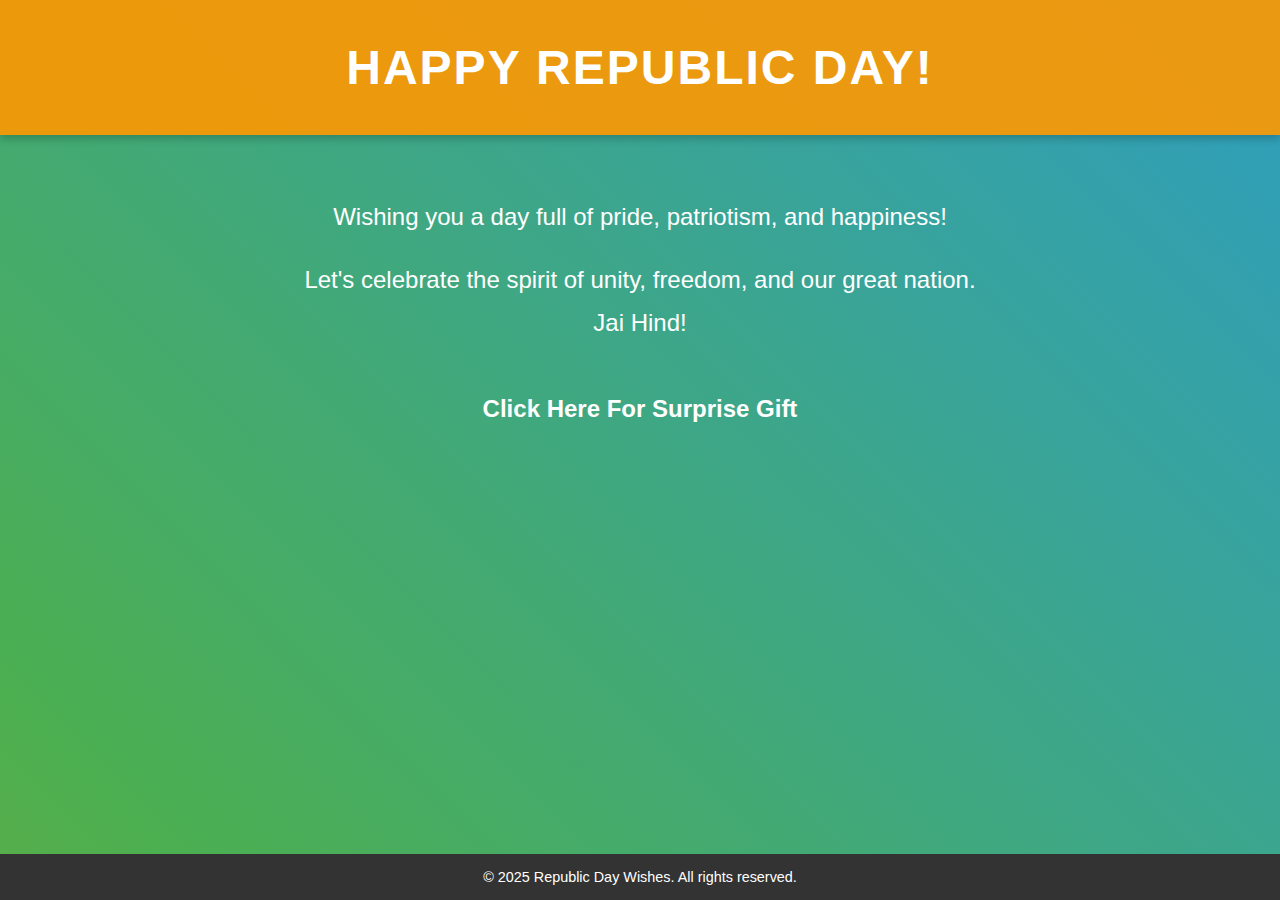
<file: index.html>
<!DOCTYPE html>
<html lang="en">
<head>
    <meta charset="UTF-8">
    <meta name="viewport" content="width=device-width, initial-scale=1.0">
    <meta http-equiv="X-UA-Compatible" content="ie=edge">
    <title>Republic Day Wishes</title>
    <link rel="stylesheet" href="styles.css">
</head>
<body>
    <header class="header">
        <div class="container">
            <h1 class="animate-text">Happy Republic Day!</h1>
        </div>
    </header>

    <main class="main-content">
        <section class="wish-section">
            <p class="fade-in">Wishing you a day full of pride, patriotism, and happiness!</p>
            <p class="fade-in">Let's celebrate the spirit of unity, freedom, and our great nation. Jai Hind!</p>
            <a href="Second.html" class="click-here">Click Here For Surprise Gift </a>
        </section>
    </main>

    <footer class="footer">
        <p>&copy; 2025 Republic Day Wishes. All rights reserved.</p>
    </footer>
</body>
</html>
</file>
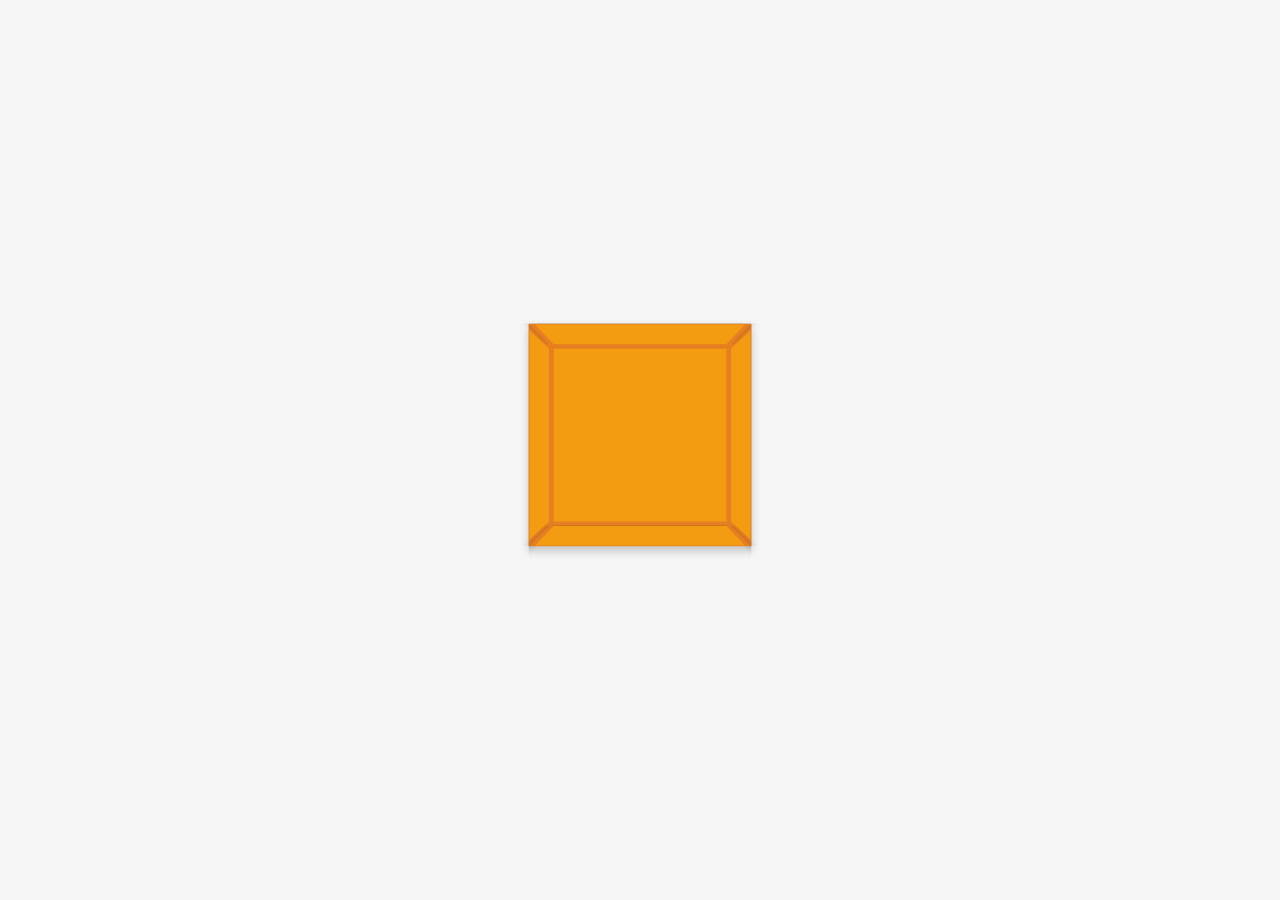
<file: Second.html>
<!DOCTYPE html>
<html lang="en">
<head>
    <meta charset="UTF-8">
    <meta name="viewport" content="width=device-width, initial-scale=1.0">
    <meta http-equiv="X-UA-Compatible" content="ie=edge">
    <title>Mystery Box</title>
    <link rel="stylesheet" href="styles2.css">
</head>
<body>
    <div class="container">
        
        
        <!-- Mystery Box -->
        <div id="mysteryBox" class="mystery-box" onclick="openBox()">
            <h1 class="title">Click the Mystery Box</h1>
            <div class="box-face front"></div>
            <div class="box-face back"></div>
            <div class="box-face left"></div>
            <div class="box-face right"></div>
            <div class="box-face top"></div>
            <div class="box-face bottom"></div>
        </div>

        <!-- Hidden Message -->
        <div id="message" class="message">
            <p>Sorry, just one more click for the gift box!</p>
        </div>

        <button id="finalClick" class="final-click-btn" onclick="showGift()">Click for Gift Box</button>
    </div>

    <script src="script.js"></script>
</body>
</html>
</file>
<file: styles.css>
/* Reset some default styles */
* {
    margin: 0;
    padding: 0;
    box-sizing: border-box;
}

body {
    font-family: 'Arial', sans-serif;
    background: linear-gradient(45deg, #ff9800, #4caf50, #2196f3, #ffffff);
    background-size: 400% 400%;
    animation: gradientAnimation 10s ease infinite;
    color: #fff;
    height: 100vh;
    display: flex;
    flex-direction: column;
    justify-content: space-between;
    text-align: center;
}

.container {
    width: 90%;
    max-width: 1200px;
    margin: 0 auto;
}

header {
    background: rgba(255, 152, 0, 0.9); /* Saffron color with slight transparency */
    color: #fff;
    padding: 40px 0;
    box-shadow: 0 4px 8px rgba(0, 0, 0, 0.2);
}

h1 {
    font-size: 3rem;
    letter-spacing: 2px;
    text-transform: uppercase;
    font-weight: bold;
    margin: 0;
    animation: textAnimation 2s ease-out;
}

.main-content {
    flex: 1;
    padding: 40px 20px;
}

.wish-section p {
    font-size: 1.5rem;
    line-height: 1.8;
    margin: 20px 0;
    font-weight: 500;
    max-width: 700px;
    margin: 20px auto;
}

.wish-section p.fade-in {
    animation: fadeIn 1.5s ease-out;
}

footer {
    background-color: #333;
    color: #fff;
    text-align: center;
    padding: 15px 0;
}

footer p {
    font-size: 0.9rem;
}

/* Gradient animation */
@keyframes gradientAnimation {
    0% {
        background-position: 0% 50%;
    }
    50% {
        background-position: 100% 50%;
    }
    100% {
        background-position: 0% 50%;
    }
}

/* Text animation */
@keyframes textAnimation {
    0% {
        opacity: 0;
        transform: translateY(-50px);
    }
    100% {
        opacity: 1;
        transform: translateY(0);
    }
}

/* Fade-in animation for paragraphs */
@keyframes fadeIn {
    0% {
        opacity: 0;
    }
    100% {
        opacity: 1;
    }
}

/* Finger animation */
@keyframes fingerAnimation {
    0% {
        transform: translateY(0);
    }
    50% {
        transform: translateY(10px);
    }
    100% {
        transform: translateY(0);
    }
}

.click-here {
    display: inline-block;
    font-size: 1.5rem;
    color: #fff;
    margin-top: 30px;
    text-decoration: none;
    font-weight: bold;
    position: relative;
}

.click-here .finger {
    font-size: 2rem;
    animation: fingerAnimation 1s infinite ease;
}

.click-here:hover {
    text-decoration: underline;
    color: #ff9800; /* Change color on hover */
}

@media (max-width: 768px) {
    h1 {
        font-size: 2.5rem;
    }

    .wish-section p {
        font-size: 1.2rem;
    }

    .click-here {
        font-size: 1.2rem;
    }
}

@media (max-width: 480px) {
    h1 {
        font-size: 2rem;
    }

    .wish-section p {
        font-size: 1rem;
    }

    .click-here {
        font-size: 1rem;
    }
}
</file>
<file: styles2.css>
/* Reset some default styles */
* {
    margin: 0;
    padding: 0;
    box-sizing: border-box;
}

body {
    font-family: 'Arial', sans-serif;
    background: #f5f5f5;
    display: flex;
    justify-content: center;
    align-items: center;
    height: 100vh;
    flex-direction: column;
    margin: 0;
}

.container {
    text-align: center;
    display: flex;
    flex-direction: column;
    justify-content: center;
    align-items: center;
}

h1.title {
    font-size: 2rem;
    margin-bottom: 20px;
    color: #333;
}

.mystery-box {
    width: 200px;
    height: 200px;
    perspective: 1000px;
    margin-bottom: 30px;
    cursor: pointer;
    transform: rotateX(0deg) rotateY(0deg);
    transition: transform 1s ease;
    display: flex;
    justify-content: center;
    align-items: center;
    position: relative; /* Position relative for better centering */
}

.box-face {
    position: absolute;
    width: 200px;
    height: 200px;
    background-color: #f39c12;
    display: flex;
    justify-content: center;
    align-items: center;
    font-size: 1.5rem;
    color: white;
    border: 5px solid #e67e22;
    box-shadow: 0 4px 8px rgba(0, 0, 0, 0.2);
}

.front  { transform: rotateY(  0deg) translateZ(100px); }
.back   { transform: rotateY(180deg) translateZ(100px); }
.left   { transform: rotateY(-90deg) translateZ(100px); }
.right  { transform: rotateY( 90deg) translateZ(100px); }
.top    { transform: rotateX( 90deg) translateZ(100px); }
.bottom { transform: rotateX(-90deg) translateZ(100px); }

/* Message to be displayed after the first click */
.message {
    display: none;
    font-size: 2rem;  /* Increased font size */
    font-weight: 700; /* Bold text */
    color: #333;
    margin-top: 20px;
    opacity: 0; /* Initially hidden */
    animation: messageAnimation 2s forwards; /* Add animation for entry */
}

.final-click-btn {
    display: none;
    padding: 10px 20px;
    font-size: 1.2rem;
    background-color: #27ae60;
    color: white;
    border: none;
    cursor: pointer;
    border-radius: 5px;
    margin-top: 20px;
    transition: background-color 0.3s;
}

.final-click-btn:hover {
    background-color: #2ecc71;
}

/* Final Animation for the Mystery Box */
@keyframes openBox {
    0% { transform: rotateX(0deg) rotateY(0deg); }
    100% { transform: rotateX(0deg) rotateY(180deg); }
}

/* Animation for the final message */
@keyframes messageAnimation {
    0% {
        transform: scale(0);
        opacity: 0;
    }
    50% {
        transform: scale(1.2);
        opacity: 1;
    }
    100% {
        transform: scale(1);
        opacity: 1;
    }
}
</file>
